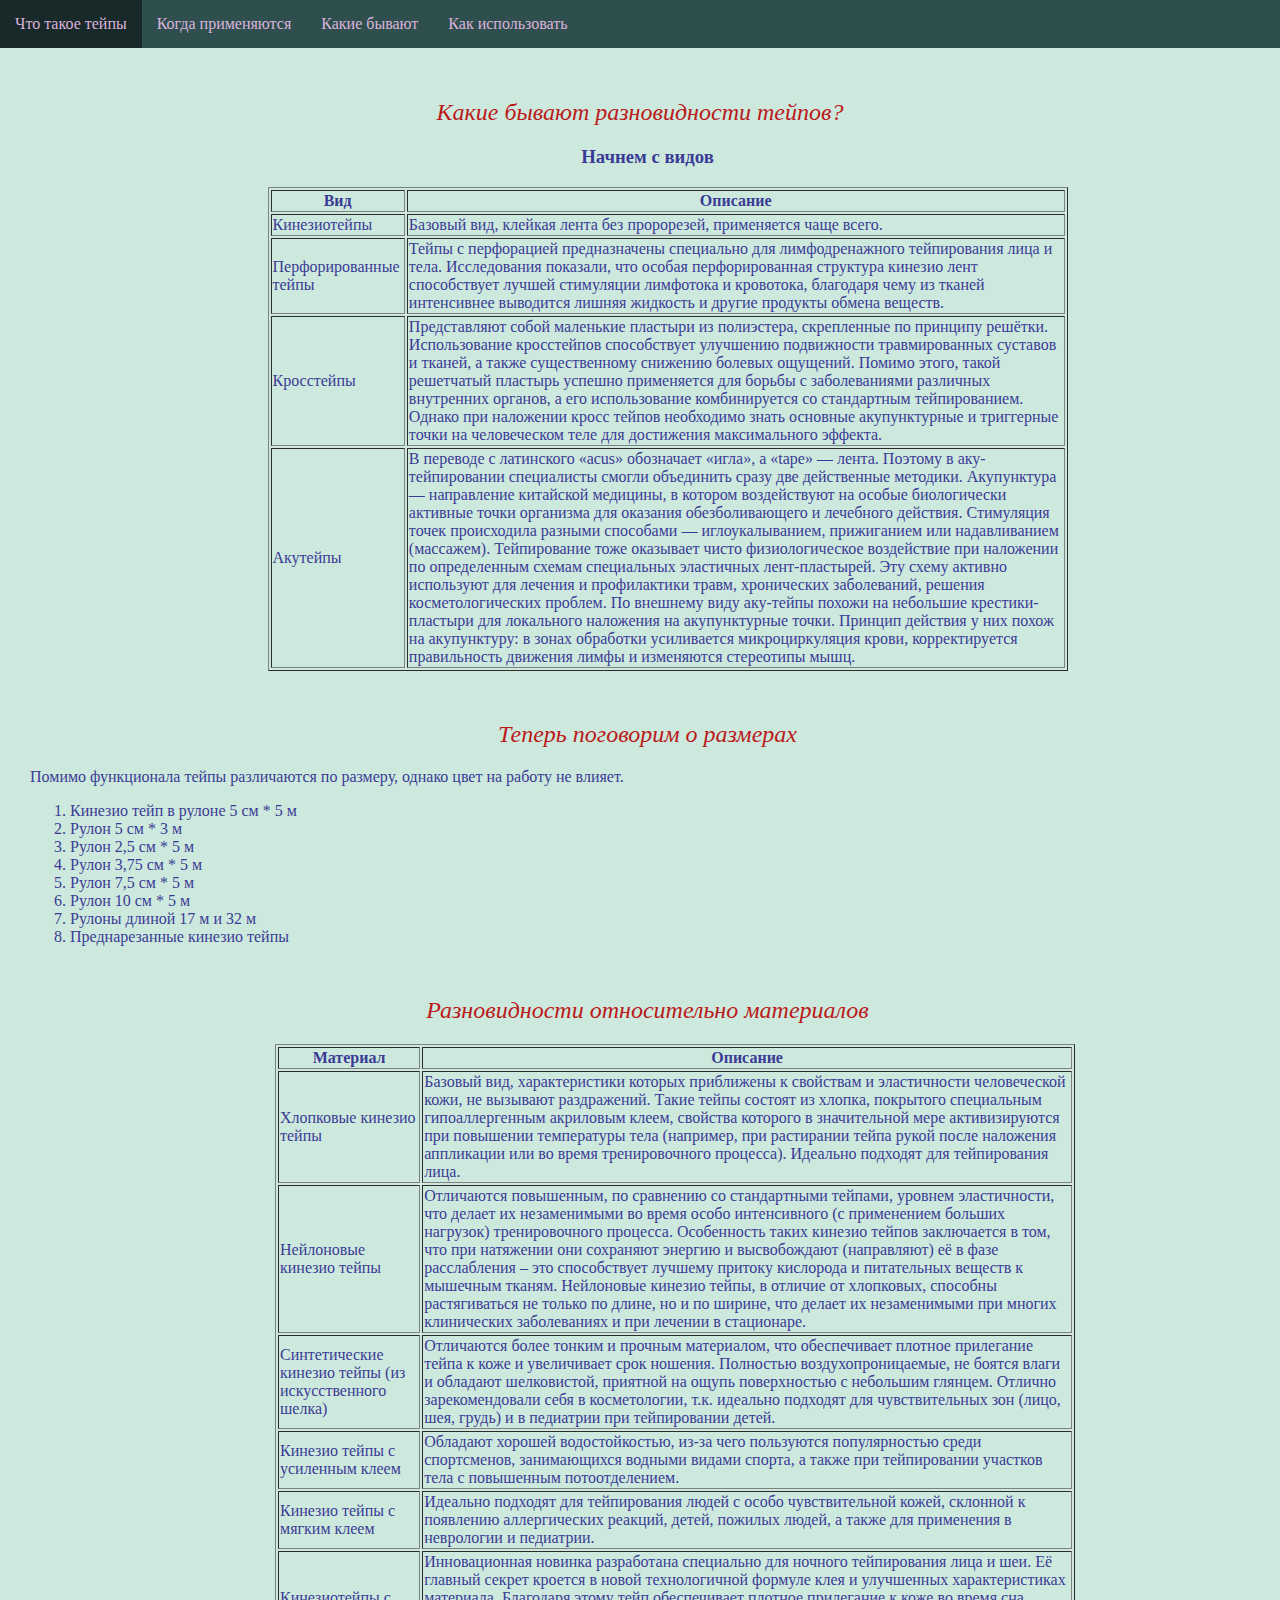
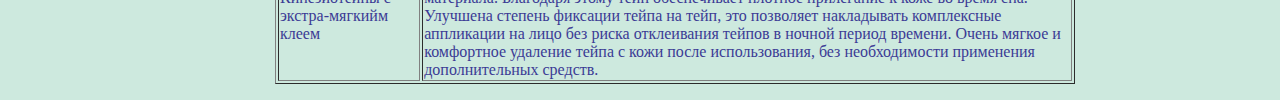
<file: case.html>
<!DOCTYPE html>
<html lang=“ru”>
    <head>
        <title>Какие размеры бывают?</title>
        <link rel="stylesheet" href="my.css">
        <link rel="icon" type="image/png" href="https://cdn-icons-png.flaticon.com/512/2229/2229517.png">
        <link rel="preconnect" href="https://fonts.googleapis.com">
<link rel="preconnect" href="https://fonts.gstatic.com" crossorigin>
<link href="https://fonts.googleapis.com/css2?family=Raleway:wght@100&display=swap" rel="stylesheet">
 </head>

<body>
    <nav class="navbar"> 
        <ul> 
            <li><a href="index.html">Что такое тейпы</a></li>
            <li><a href="what.html">Когда применяются</a></li>
            <li><a href="case.html">Какие бывают</a></li>
            <li><a href="how.html">Как использовать</a></li>
        </ul>
    
    </nav>



 <p><section> <center><h2>Какие бывают разновидности тейпов?</h2></center></p>
     <p><center><h3>Начнем с видов</h3></center></p>
        <ol><table border="1" align="center" width="800">
            <thead> <tr>
            <th>Вид</th>
            <th>Описание</th></th>
            <tr>
                <td>Кинезиотейпы</td>
                <td>Базовый вид, клейкая лента без пророрезей, применяется чаще всего.</td></tr>
            <tr>
                <td>Перфорированные тейпы</td>
                <td>Тейпы с перфорацией предназначены специально для лимфодренажного тейпирования лица и тела. Исследования показали, что особая перфорированная структура кинезио лент способствует лучшей стимуляции лимфотока и кровотока, благодаря чему из тканей интенсивнее выводится лишняя жидкость и другие продукты обмена веществ.</td></tr>
            <tr>
                <td>Кросстейпы</td>
                <td>Представляют собой маленькие пластыри из полиэстера, скрепленные по принципу решётки. Использование кросстейпов способствует улучшению подвижности травмированных суставов и тканей, а также существенному снижению болевых ощущений. Помимо этого, такой решетчатый пластырь успешно применяется для борьбы с заболеваниями различных внутренних органов, а его использование комбинируется со стандартным тейпированием. Однако при наложении кросс тейпов необходимо знать основные акупунктурные и триггерные точки на человеческом теле для достижения максимального эффекта.</td></tr>
            <tr>
                <td>Акутейпы</td>
                <td>В переводе с латинского «acus» обозначает «игла», а «tape» — лента. Поэтому в аку-тейпировании специалисты смогли объединить сразу две действенные методики. Акупунктура — направление китайской медицины, в котором воздействуют на особые биологически активные точки организма для оказания обезболивающего и лечебного действия. Стимуляция точек происходила разными способами — иглоукалыванием, прижиганием или надавливанием (массажем). Тейпирование тоже оказывает чисто физиологическое воздействие при наложении по определенным схемам специальных эластичных лент-пластырей. Эту схему активно используют для лечения и профилактики травм, хронических заболеваний, решения косметологических проблем. По внешнему виду аку-тейпы похожи на небольшие крестики-пластыри для локального наложения на акупунктурные точки. Принцип действия у них похож на акупунктуру: в зонах обработки усиливается микроциркуляция крови, корректируется правильность движения лимфы и изменяются стереотипы мышц.</td></tr>
            </table> </ol>

        


    <section> <center><h2>Теперь поговорим о размерах</h2></center>
     <p>Помимо функционала тейпы различаются по размеру, однако цвет на работу  не влияет.</p>
        <ol><li>Кинезио тейп в рулоне 5 см * 5 м </li>
                    <li>Рулон 5 см * 3 м </li>
                    <li>Рулон 2,5 см * 5 м</li>
                    <li>Рулон 3,75 см * 5 м </li>
                    <li>Рулон 7,5 см * 5 м</li>
                    <li>Рулон 10 см * 5 м</li>
                    <li>Рулоны длиной 17 м и 32 м </li>
                    <li>Преднарезанные кинезио тейпы</li></ol> </section>



     <section> <center><h2>Разновидности относительно материалов</h2></center>
        <ol><table border="1" align="center" width="800">
            <thead>
                <tr>
                    <th>Материал</th>
                    <th>Описание</th></th>
                <tr> 
                    <td>Хлопковые кинезио тейпы</td>
                    <td>Базовый вид, характеристики которых приближены к свойствам и эластичности человеческой кожи,  не вызывают раздражений. Такие тейпы состоят из хлопка, покрытого специальным гипоаллергенным акриловым клеем, свойства которого в значительной мере активизируются при повышении температуры тела (например, при растирании тейпа рукой после наложения аппликации или во время тренировочного процесса). Идеально подходят для тейпирования лица.</td></tr>
                <tr>
                    <td>Нейлоновые кинезио тейпы</td>
                    <td>Отличаются повышенным, по сравнению со стандартными тейпами, уровнем эластичности, что делает их незаменимыми во время особо интенсивного (с применением больших нагрузок) тренировочного процесса. Особенность таких кинезио тейпов заключается в том, что при натяжении они сохраняют энергию и высвобождают (направляют) её в фазе расслабления – это способствует лучшему притоку кислорода и питательных веществ к мышечным тканям. Нейлоновые кинезио тейпы, в отличие от хлопковых, способны растягиваться не только по длине, но и по ширине, что делает их незаменимыми при многих клинических заболеваниях и при лечении в стационаре.</td></tr>
                <tr>
                    <td>Синтетические кинезио тейпы (из искусственного шелка)</td>
                    <td>Отличаются более тонким и прочным материалом, что обеспечивает плотное прилегание тейпа к коже и увеличивает срок ношения. Полностью воздухопроницаемые, не боятся влаги и обладают шелковистой, приятной на ощупь поверхностью с небольшим глянцем. Отлично зарекомендовали себя в косметологии, т.к. идеально подходят для чувствительных зон (лицо, шея, грудь) и в педиатрии при тейпировании детей.</td></tr>
                <tr>
                    <td>Кинезио тейпы с усиленным клеем</td>
                    <td>Обладают хорошей водостойкостью, из-за чего пользуются популярностью среди спортсменов, занимающихся водными видами спорта, а также при тейпировании участков тела с повышенным потоотделением.</td></tr>
                <tr>
                    <td>Кинезио тейпы с мягким клеем</td>
                    <td>Идеально подходят для тейпирования людей с особо чувствительной кожей, склонной к появлению аллергических реакций, детей, пожилых людей, а также для применения в неврологии и педиатрии.</td></tr>
                <tr>
                    <td>Кинезиотейпы с экстра-мягкийм клеем</td>
                    <td>Инновационная новинка разработана специально для ночного тейпирования лица и шеи. Её главный секрет кроется в новой технологичной формуле клея и улучшенных характеристиках материала. Благодаря этому тейп обеспечивает плотное прилегание к коже во время сна. Улучшена степень фиксации тейпа на тейп, это позволяет накладывать комплексные аппликации на лицо без риска отклеивания тейпов в ночной период времени. Очень мягкое и комфортное удаление тейпа с кожи после использования, без необходимости применения дополнительных средств. </td></tr>

            </table> </ol>
                           
</body>
</html>
</file>
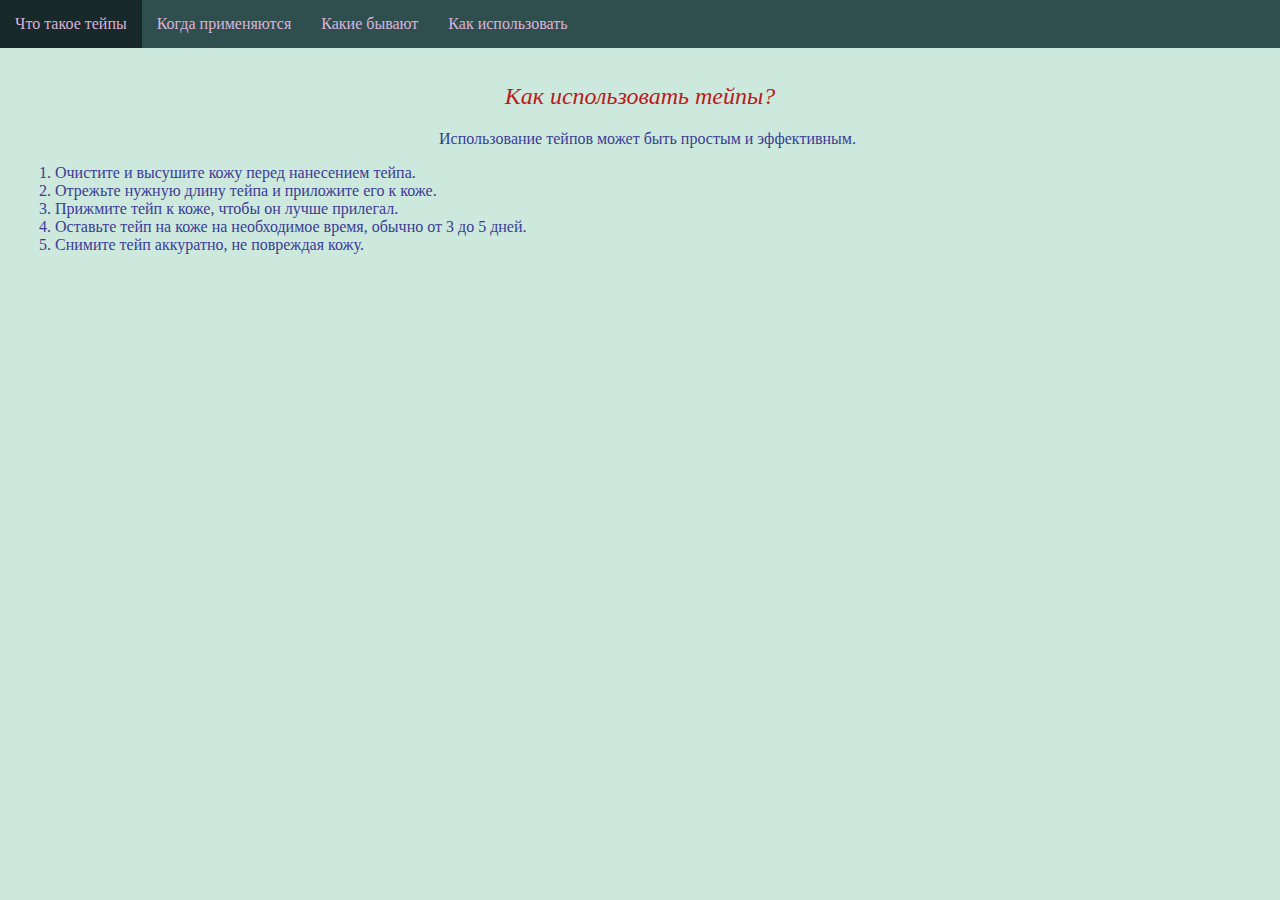
<file: how.html>
<!DOCTYPE html>
<html lang=“ru”>
    <head>
        <title>Как использовать тейпы?</title>
        <link rel="stylesheet" href="my.css">
        <link rel="icon" type="image/png" href="https://cdn-icons-png.flaticon.com/512/2229/2229517.png">
        
    </head>




<body>
    <nav class="navbar"> 
        <ul> 
            <li><a href="index.html">Что такое тейпы</a></li>
            <li><a href="what.html">Когда применяются</a></li>
            <li><a href="case.html">Какие бывают</a></li>
            <li><a href="how.html">Как использовать</a></li>
        </ul>
    
    </nav>



<section> <center><h2>Как использовать тейпы?</h2></center>
       <center> <p>Использование тейпов может быть простым и эффективным. </p> </center>
       <ol><li>Очистите и высушите кожу перед нанесением тейпа.</li>
            <li>Отрежьте нужную длину тейпа и приложите его к коже.</li>
            <li>Прижмите тейп к коже, чтобы он лучше прилегал.</li>
            <li>Оставьте тейп на коже на необходимое время, обычно от 3 до 5 дней.</li>
            <li>Снимите тейп аккуратно, не повреждая кожу.</li></ol>


</body>
</html>
</file>
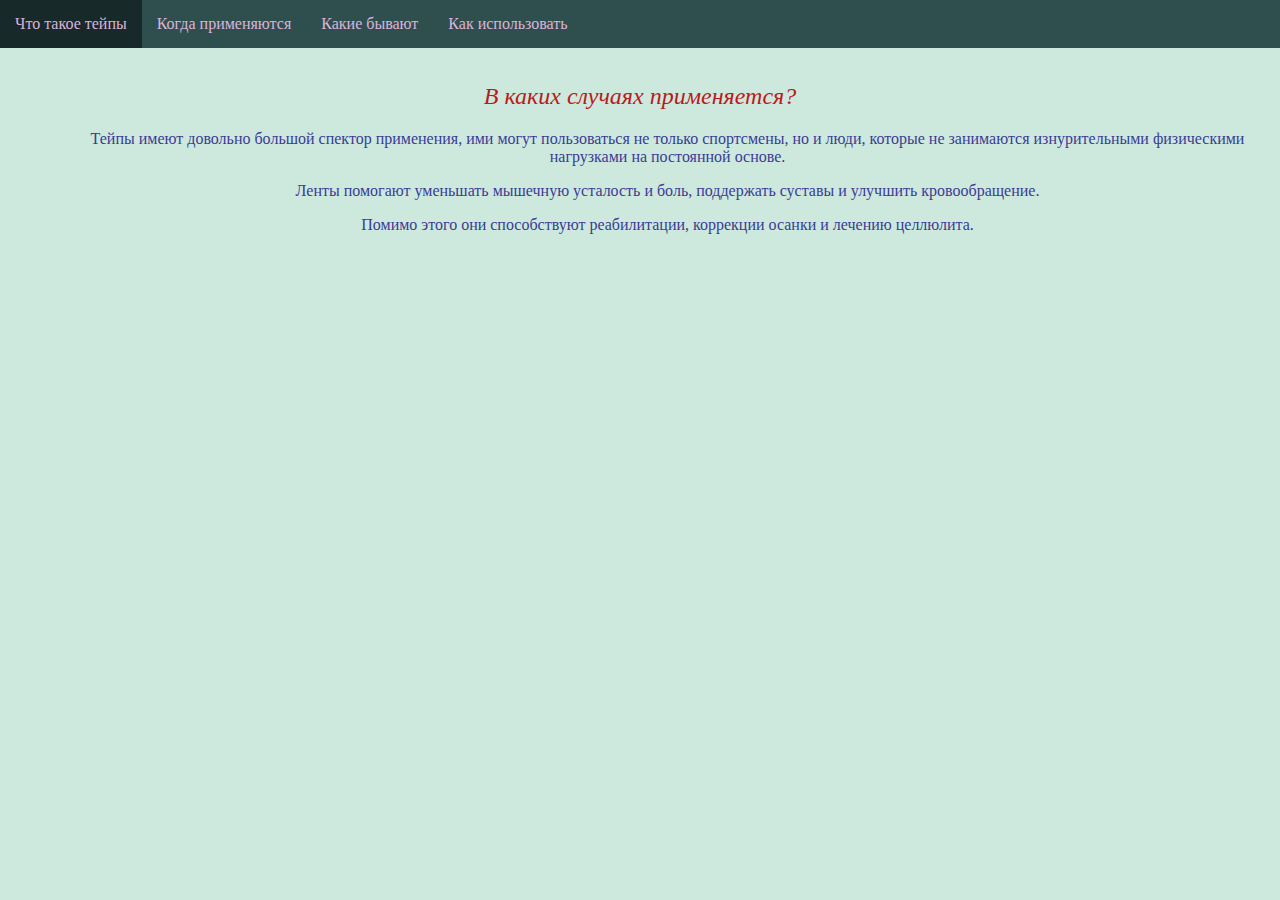
<file: what.html>
<!DOCTYPE html>
<html lang=“ru”>
    <head>
        <title>В каких случаях применяется?</title>
        <link rel="stylesheet" href="my.css">
        <link rel="icon" type="image/png" href="https://cdn-icons-png.flaticon.com/512/2229/2229517.png">


    </head>

<body>
    <nav class="navbar"> 
        <ul> 
            <li><a href="index.html">Что такое тейпы</a></li>
            <li><a href="what.html">Когда применяются</a></li>
            <li><a href="case.html">Какие бывают</a></li>
            <li><a href="how.html">Как использовать</a></li>
        </ul>
    
    </nav>

<section> <center><h2>В каких случаях применяется?</h2></center>
<center><ol>Тейпы имеют довольно большой спектор применения, ими могут пользоваться не только спортсмены, но и люди, которые не занимаются изнурительными физическими нагрузками на постоянной основе.
        <p>Ленты помогают уменьшать мышечную усталость и боль, поддержать суставы и улучшить кровообращение.</p>
        <p>Помимо этого они способствуют реабилитации, коррекции осанки и лечению целлюлита.</p>
    </ol> </center>

</body>
</html>
</file>
<file: my.css>
body {
  font-family: "Roboto Mono", monospace;
  font-optical-sizing: auto;
  font-weight: weight;
  font-style: normal;
}

body {
    margin: 25px;
}
main {
    margin-left: 20px;
    margin-right: 20px;
}

.navbar ul {
    
    list-style-type: none;
    background-color: darkslategray;
    padding: 0px;
    margin: 0px;
    overflow: hidden;
}
.navbar a {
    color: rgb(219, 180, 219);
    text-decoration: none;
    padding: 15px;
    display: block;
    text-align: center;
}


.navbar a:hover{
    background-color: rgb(24, 41, 41);
}
.navbar li{
    float: left;
}

h2 { color:#ba1a1a;
    font-family: "Lora", serif;
    font-optical-sizing: auto;
    font-weight: 400;
    font-style: italic;
    width: 500px;
    margin-right: 15px;
    
  }

section {
  color: #3b3b95;
  padding-top: 15px;
  padding-left: 15px;


}


h1 { color: #9b4052;
  font-family: "Lora", serif;
  font-optical-sizing: auto;
  font-weight: 700;
  font-style: italic;
  }


:root {
  --var-body-bg: #cde9de;
  --var-body-fc:#002019;
  --var-header-bg: #006b57;
}

@media (prefers-color-scheme: dark) {
:root { 
  --var-body-bg: #002019;
  --var-body-fc: #ffffff;
  --var-header-bg: #7cf8d6;}
}

body {
  padding: 0;
  margin: 0;
  background-color: var(--var-body-bg);
  color: var(--var-body-fc);
  font-family: Roboto Mono;
}
.theme {
  float: right;
}
.header {
  padding: 1rem;
  background-color: var(--var-header-bg);
  border-bottom: .1rem solid var(--var-body-fc);
}
.content {
  padding: 1rem;
}
</file>
